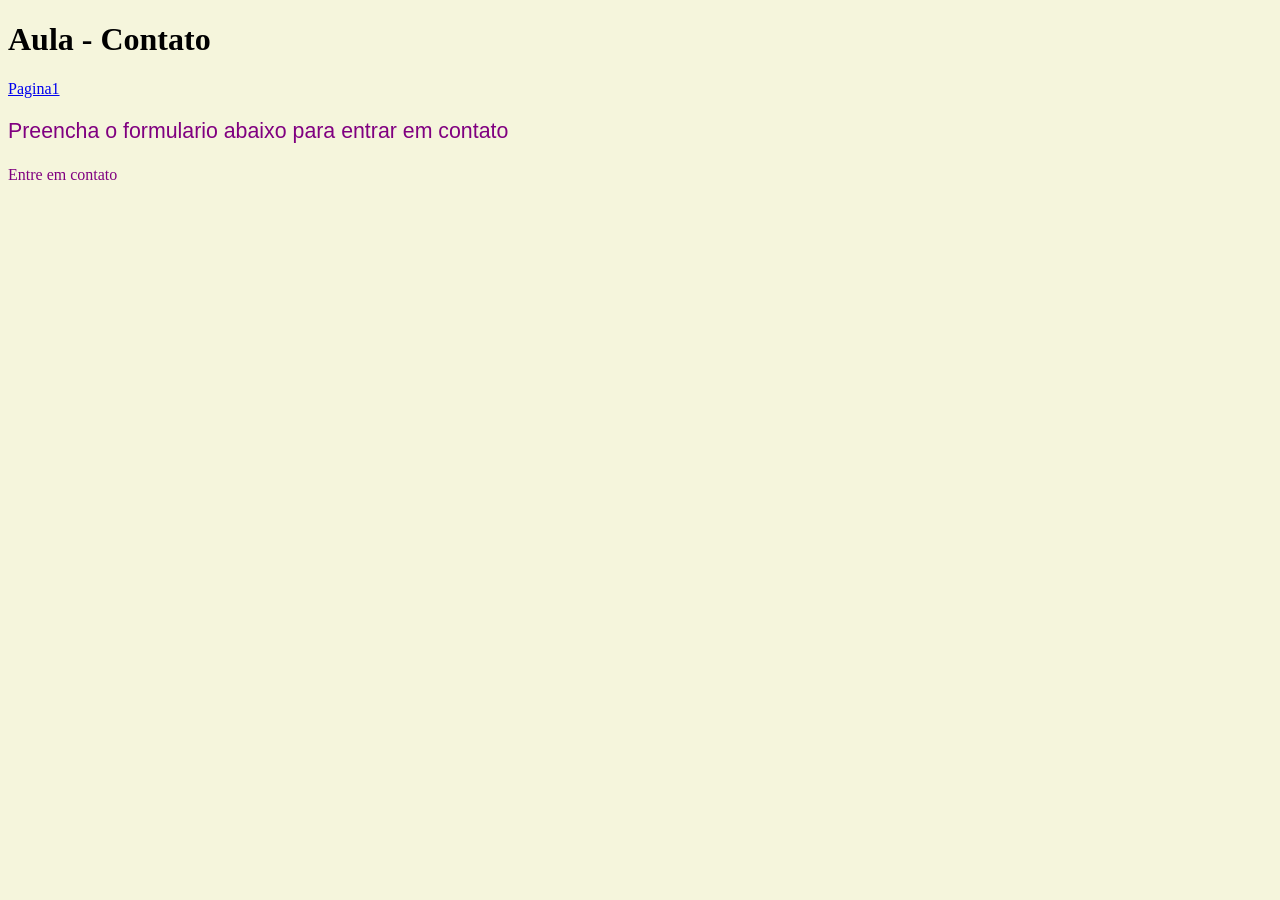
<file: docs/contato.html>
<!DOCTYPE html>
<html lang="pt-br">
<head>
    <meta charset="UTF-8">
    <title>Contato</title>
    <link rel="stylesheet" href="style.css">
</head>
<body>
<h1> Aula - Contato</h1>
<a href="index.html">Pagina1</a>
<p class="wolves">Preencha o formulario abaixo para entrar em contato</p>
<p id="textodois">Entre em contato</p>
</body>
</html>
</file>
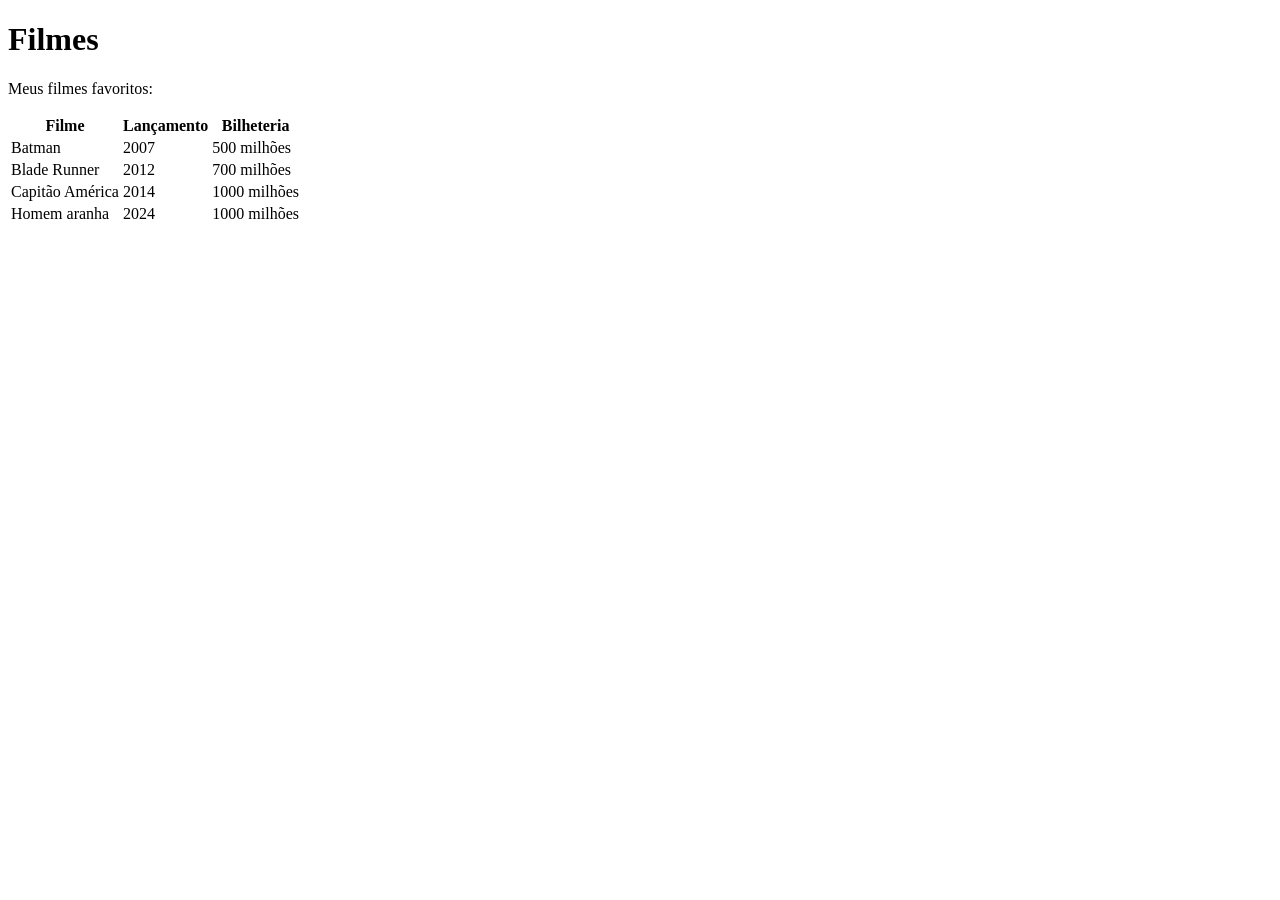
<file: docs/filmes.html>
<!DOCTYPE html>
<html lang="pt-br">
<head>
  <meta charset="UTF-8">
  <title>Filmes</title>
</head>
<body>
<h1>Filmes</h1>
<p>Meus filmes favoritos:</p>

<table>
  <thead> <!-- cabeçalho -->
  <tr>  <!-- table row -->
    <th>Filme</th> <!-- table head -->
    <th>Lançamento</th>
    <th>Bilheteria</th>
  </tr>
  </thead>
  <tbody>  <!-- corpo da tabela -->
  <tr>
    <td>Batman</td> <!-- table data -->
    <td>2007</td>
    <td>500 milhões</td>
  </tr>
  <tr>
    <td>Blade Runner</td>
    <td>2012</td>
    <td>700 milhões</td>
  </tr>
  <tr>
    <td>Capitão América</td>
    <td>2014</td>
    <td>1000 milhões</td>
  </tr>
  <tr>
    <td>Homem aranha</td>
    <td>2024</td>
    <td>1000 milhões</td>
  </tr>
  </tbody>
</table>

</body>
</html>
</file>
<file: docs/style.css>
/*seletor de tag*/
p {
    color: purple;
}

/*seletor de classe*/
.wolves {
    font-family: Arial;
    font-size: 16pt;
}

/*seletor de id*/
#bob-esponja {
    background-color: purple;
    color: white;
}
/*seletor de tag*/
body {
    background-color: beige;
}

table {
    font-family: Arial;
    text-align: right;
}

th {
    background-color: purple;
    color: white;
}

tr:nth-child(odd) {
    background-color: lightgray;
}

tr:nth-child(even) {
    background-color: white;
}

a:hover {
    background-color: purple;
    color: white;
}
</file>
